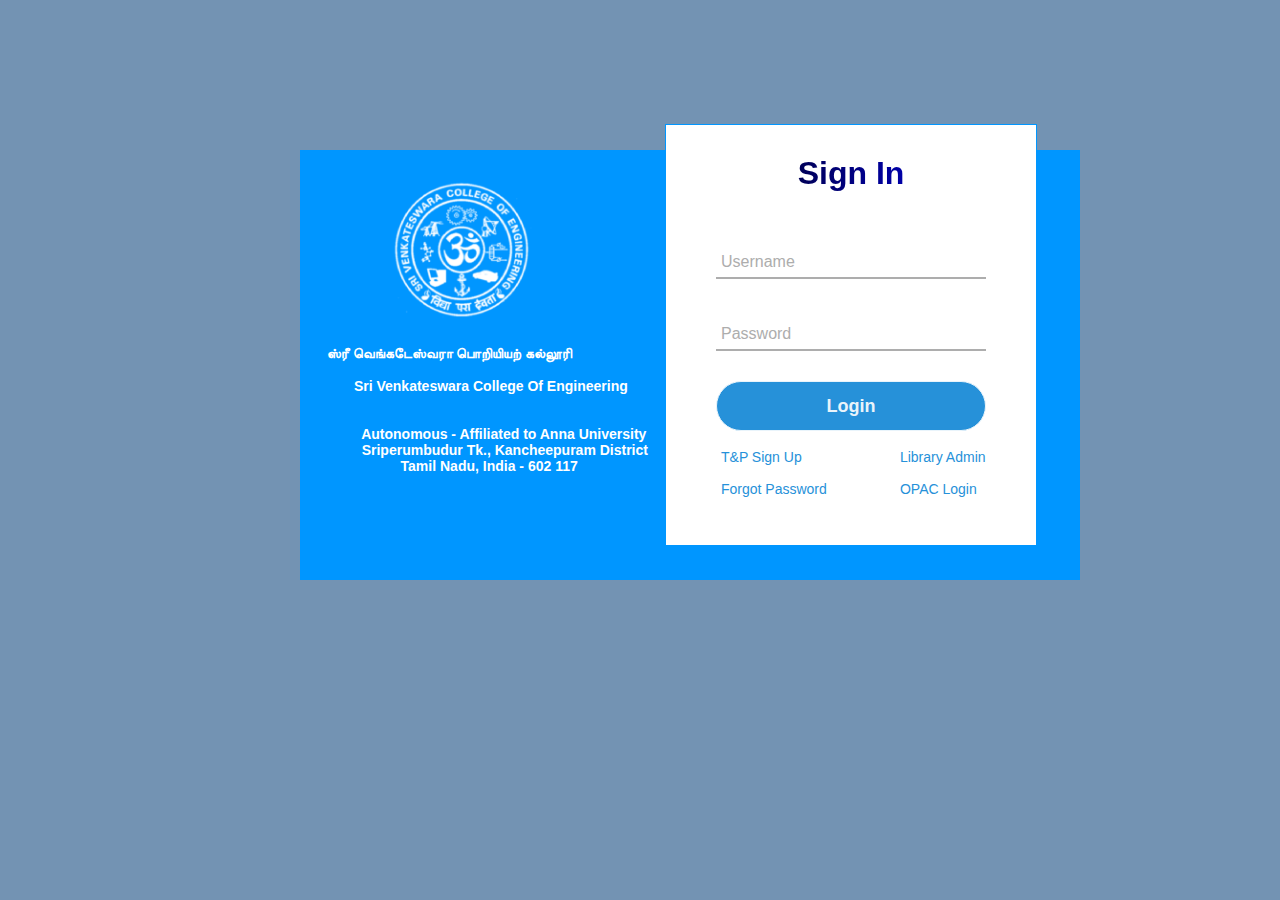
<file: erp.html>
<html>
<head>
<title>Sri Venkateswara College of Engineering</title>
<link rel="stylesheet" type="text/css" href="style1.css" />
<link rel="stylesheet" type="text/css" href="style2.css" />
<link rel="icon" type="image/jpg" href="svce_logo.jpg">
</head>
<body>
<div class="box">
<img class="logo" src="erp.png" height="150" height="150">
<br><br><br><br><br><br><br><br><br><br>
<h5><div class="text1"><pre>   ஸ்ரீ வெங்கடேஸ்வரா பொறியியற் கல்லூரி

          Sri Venkateswara College Of Engineering</div></pre>
<pre>


            Autonomous - Affiliated to Anna University
            Sriperumbudur Tk., Kancheepuram District
                      Tamil Nadu, India - 602 117</pre></h5>

<div class="box1">
<div class="center">
<h1>Sign In</h1></div>
<form>
<div class="txt_field">
<input type="text" required>
<span></span>
<label>Username</label>
</div>
<div class="txt_field">
<input type="password" required>
<span></span>
<label>Password</label>
</div>
<input type="submit" value="Login">
<br><br>
<div class="pass">
<pre>
<a href="#">T&P Sign Up</a>	                      <a href="#">Library Admin</a>

<a href="#">Forgot Password</a>	              <a href="#">OPAC Login</a></div>
</pre>
</div>
</form>

</div>
</body>
</html>
</file>
<file: style1.css>
@import url('https://fonts.googleapis.com/css2?family=Poppins:wght@300;400;500;600;700&display=swap');
*{
padding:0px;
margin:0px;
}

body, html{
font-family: sans-serif;
background:#fof3fa;
}

h1,h3,u{
background: linear-gradient(90deg,#000,#0000FF);
-webkit-background-clip: text;
-webkit-text-fill-color:transparent;
}

.width-100{
width:100%;
float:left;
}

.container{
width:1500px;
margin: 0px auto;
}

.top-header{
background: #145DA0;
padding: 5px 0px;
}

.news-list{
background:#EF7215;
color:white;
padding:7.4px;
font-size:20px;
width:80%;
}

.headquote{
font-size:18px;
color: #fff;
width:80%;
}

.header-menu{
position:relative;
box-shadow: 0px 2px 5px 0px #00000036;
}

.logo{
width:fit-content;
float:left;
padding: 10px 40px 10px 10px;
}

.logo1{
width:fit-content;
float:right;
padding: 1px 10px 1px 15px;
}

.main-menu{
list-style:none;
float:left;
margin-top:20px;
}

.main-menu a{
font-weight:500;
color:#A9A9A9;
font-size:15px;
text-decoration:none;
}

.main-menu li{
float:left;
padding: 14px 10px 10px 10px;
}

pre{
font-family: sans-serif;
}

.banner1 .img{
width:100%;
position:absolute;
left:50%;
top:50%;
transform: translate(-50%,-50%);
}

.margin-top-50{
margin-top:50px;
}

.width-33{
width:100%;
text-align:center;
}

.main-section{
background-color:  #f0f8ff;
}

.heading-section{
font-size: 50px;
text-align: center;
color: #145DA0;
}

.heading-section span{
color: #EF7215;
}

.why-list{
width: 100%;
float: left;
padding: 0px;
list-style: none;
background-color: #f0f8ff;
}

.why-list li{
width: 30%;
float: left;
padding: 20px 2px;
list-style: none;
text-align: center;
border-radius: 10px;
}

.why-list p{
color: #808080;
font-size: 15px;
margin-top:10px;
}

li,a,button{
text-decoration:none;
}

header{
display: flex;
padding: 2px 1px;
color: #fff;
}

.nav_links{
list-style: none;
}

.nav_links li{
display: inline-block;
padding: 8px 56px;
}

.nav_links li a{
transition: all 0.3s ease 0s;
color: #fff;
}

.blue{
background: #145DA0;
}

.orange{
background-color:#EF7215;
}

.gallery-head-style{
font-size:28px;
color: #003D82;
margin-bottom: 10px;
background: #fff;
padding: 2px  0px;
text-align: center;
}

.width-25{
width:25%;
float:left;
}

.gallery-img{
height: 250px;
width: auto;
}

.recruiter-marquee img{
height: 300px;
width: auto;
}

.video a{
width:100%;
font-weight:500;
color:#A9A9A9;
font-size:20px;
text-decoration:none;
text-align: center;
padding: 8px;
margin-top:30px;
}

.container1{
background: #145DA0;
color: #fff;
}

.container1>div>ul{
    list-style-type: none;
    text-align: center;
}
.container1>div>ul>li{
    margin: 16px 0;
    cursor: pointer;
    color: #fff;
}
.container1>div>ul>li>a{
    font-size: 20px;
    text-decoration: none;
    font-family: sans-serif;
    position: relative;
    left: 0;
    padding: 2px;
    color: #00abb3;
    transition: all 0.4s;
}

.container1>div>ul>li>a>pre{
    font-size: 20px;
    text-decoration: none;
    font-family: sans-serif;
    position: relative;
    left: 0;
    padding: 2px;
    color: #00abb3;
    transition: all 0.4s;
}

.container1>div>ul>li>a:hover{
    left: 8px;
}

.container1 h2{
 text-align: center;
}

.container1>div>ul>li>a::selection{
    background-color: #EF7215;
    color: #000;
}
.container1>div>form{
    background-color: #35858b;
    margin: 20px 0 10px;
    padding: 6px 14px;
    border-radius: 7px;
    width: 100%;
}
.container1>div>form>input{
    border: none;
    outline: none;
    font-size: 20px;
    width: 270px;
    background-color: transparent;
    color: #fff;
     text-align: center;
}

.container1>div>form>button{
    padding: 14px 26px;
    font-size: 14px;
    border: none;
    outline: none;
    border-radius: 7px;
    background-color: #EF7215;
    color: #fff;
    text-transform: uppercase;
    cursor: pointer;
}

.div1>button{
    padding: 14px 26px;
    font-size: 14px;
    border: none;
    outline: none;
    border-radius: 7px;
    background-color: #EF7215;
    color: #fff;
    text-transform: uppercase;
    cursor: pointer;
     margin-left:80%;   
}
</file>
<file: style2.css>
*{
padding:0px;
margin:0px;
}

body, html{
font-family: sans-serif;
background:#7393B3;
color: #fff;
height: 100vh;
overflow: hidden;
}

pre{
font-family: sans-serif;
font-size:14px;
}

h5{
font-size:12px;
}

.logo{
width:fit-content;
padding: 10px 40px 10px 70px;
}

.box{
width:750px;
height:400px;
padding:15px;
background-color:#0096FF;
transform:translate(300px,150px);
}

.box1{
width:350px;
height:400px;
padding:10px;
background-color:#fff;
transform:translate(350px,-350px);
border: 1px solid #0096FF;
}

.center h1{
background-color:#0096FF;
text-align:center;
margin:5px;
border-radius:2%;
padding:15px;
}

form{
padding: 0 40px;
box-sizing: border-box;
}

form .txt_field{
position:relative;
border-bottom: 2px solid #adadad;
margin: 30px 0;
}

.txt_field input{
width:100%;
padding: 0 5px;
height:40px;
font-size: 16px;
border:none;
background: none;
outline: none;
}

.txt_field label{
position:absolute;
top:25px;
left: 5px;
color: #adadad;
transform: translateY(-50%);
font-size: 16px;
transition:0.5s;
}

.txt_field span::before{
content: '';
position: absolute;
top: 40px;
left: 0;
width:0%;
height: 2px;
background: #2691d9;
transition: 0.5s;
}

.txt_field input:focus ~ label,
.txt_field input:valid ~ label
{
top:-5px;
color:#2691d9;
}

.txt_field input:focus ~ span::before,
.txt_field input:valid ~ span::before
{
width:100%;
color:#2691d9;
}

.pass a{
margin:-5px 0 20px 5px;
color: #2691d9;
cursor: pointer;
}

.pass a:hover{
text-decoration:underline;
}

input[type="submit"]{
width:100%;
height: 50px;
border: 1px solid;
background: #2691d9;
border-radius: 25px;
font-size: 18px;
color: #e9f4fb;
font-weight: 700;
cursor: pointer;
outline: none;
}

input[type="submit"]:hover{
border-color: #2691d9;
transition: 0.5s;
}

.signup_link{
margin: 30px 0;
text-align: center;
font-size: 16px;
color: #666666;
}
</file>
